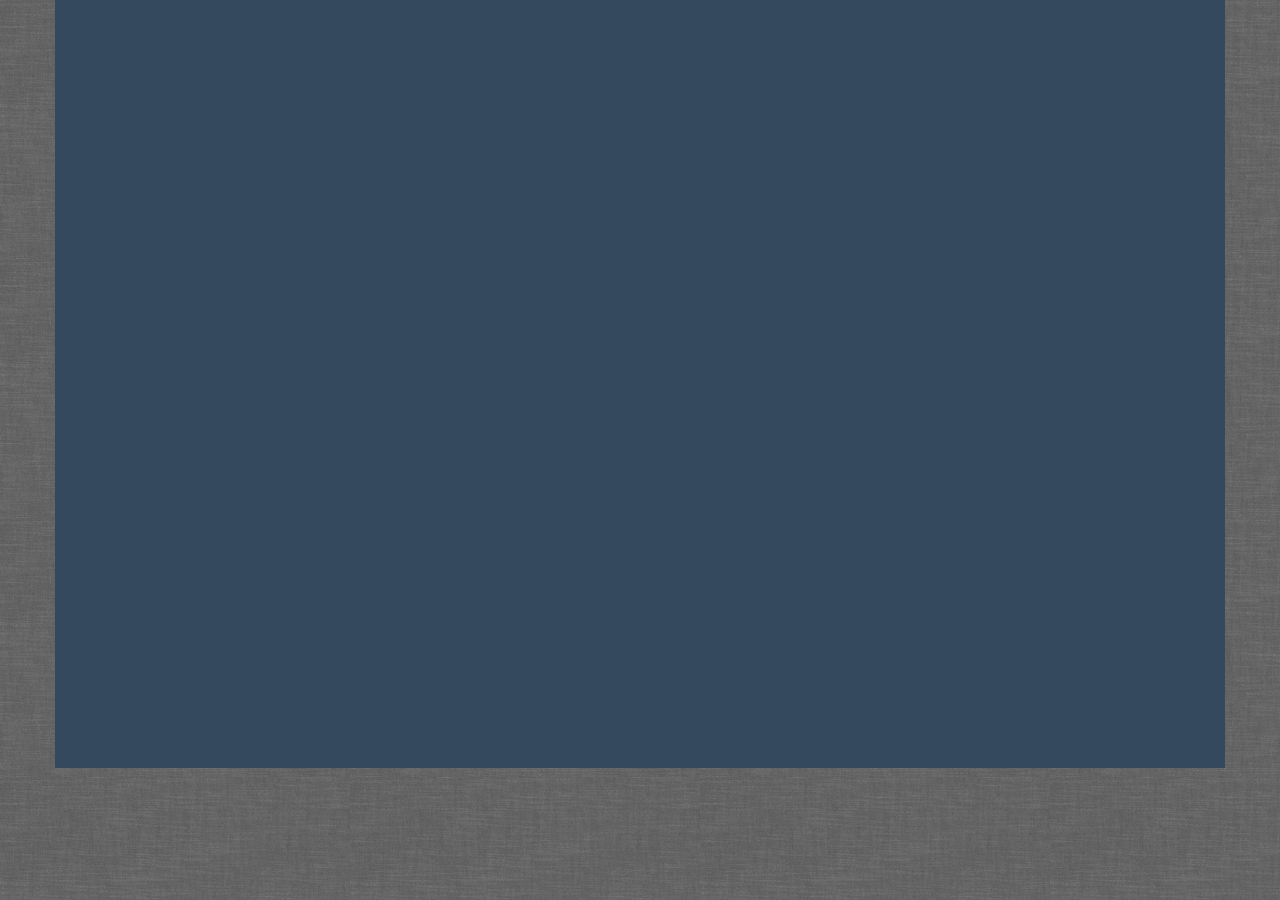
<file: index.html>
﻿<!DOCTYPE html>
<html xmlns="http://www.w3.org/1999/xhtml" lang="en">
<head>
<meta charset="utf-8">
<meta http-equiv="X-UA-Compatible" content="IE=edge">
<meta name="viewport" content="width=device-width, initial-scale=1">
<link rel="stylesheet" type="text/css" href="css/bootstrap.min.css">
<link href="css/StyleSheet.css" rel="stylesheet" />
<link rel="stylesheet" href="//maxcdn.bootstrapcdn.com/font-awesome/4.3.0/css/font-awesome.min.css">
<title>MagnyQuest</title>
<script src="http://ajax.aspnetcdn.com/ajax/jQuery/jquery-1.11.2.min.js"></script>
</head>
<body ondragstart="return false" onselectstart="return false">
<div class="container">
  <p id="lose_text"></p>
</div>
<!-----container end tag-----> 
<script>
        $(document).ready(function () {
            // start_btn
            $('.container').append("<div class=\"row\">");
            $('.container').append("<button class=\"btn btn-primary btn-large col-lg-4 col-lg-offset-4\" id=\"start_btn\">Start</button>");
            $('.container').append("<button class=\"btn btn-info btn-large col-lg-4 col-lg-offset-4\" id=\"controls_btn\">Controls</button>");
            $('.container').append("</div>");

            // player_variables

            // names
            var player_name = "jkl";

            // Levels
            var player_lvl = 3;

            // player img
            var player_img = "1.jpg";

            // player hp
            var player_base_hp = 40;
            var player_lvl_hp = 40;
            var player_hp = player_base_hp + (player_lvl_hp * player_lvl);

            // player stats
            var player_base_str = 2;
            var player_lvl_str = 2;
            var player_str = player_base_str + (player_lvl_str * player_lvl);
			
			//player exp
			var player_exp = 0;
			
			//player exp needed for level up
			var player_base_exp = 100;
			var player_exp_needed = player_base_exp * (player_lvl * 1.5);


			//controls_btn
            $('#controls_btn').click(function () {
                    $('.container').append("<div class=\"row\" id=\"controls_info\"></div>");
					$('#controls_info').append("<div class=\"col-lg-8 col-sm-12 col-xs-12 col-lg-offset-2\" id=\"controls_text\"></div>");
					$('#controls_text').append("<h1 class=\"text-center\">Welcome to MagnyQuest!</h1>");
					$('#controls_text').append("<p>Here in MagnyQuest, you can do a variety of things, like:</p>");
					$('#controls_text').append("<ul>");
					$('#controls_text').append("<li>Kill Things!</li>");
					$('#controls_text').append("<li>Gain exp!</li>");
					$('#controls_text').append("<li>Level up!</li>");
					$('#controls_text').append("<li>Kill more things!</li>");
					$('#controls_text').append("<li>Name yourself!</li>");
					$('#controls_text').append("<li>Other things which haven't been made yet! <span class=\"well well-sm\">*GASP*</span</li>");
					$('#controls_info').append("</ul>");
					$('#controls_text').append("<p>Not convinced to try it yet?</p>");
					$('#controls_text').append("<p>Just listen to all of our player(s - eventually) who loved MagnyQuest!:</p>");
					$('#controls_text').append("<p>Not convinced to try it yet?</p>");

                    $('#start_btn').remove();
                    $('#controls_btn').remove();
			});

            // start_btn
            $('#start_btn').click(function () {
                if (player_name != "") {

                    $('.container').append("<div class=\"row\" id=\"upper_frame\"></div>");
                    $('.container').append("<div class=\"row\" id=\"middle_frame\"></div>");
                    $('#middle_frame').append("<button class=\"btn btn-default col-lg-4 col-lg-offset-4\" id=\"battle_btn\">BATTLE</button>");
                    $('.container').append("<div class=\"row\" id=\"under_frame\"></div>");

                    // asign player_variables
                    $('#under_frame').append("<div class=\"col-lg-4 col-sm-4 col-xs-12\" id=\"player_frame\"></div>");
                    $('#player_frame').append("<div class=\"col-lg-6 col-sm-6 col-xs-6\" id=\"player_img_wrapper\">");
                    $('#player_img_wrapper').append("<img class=\"img-responsive img-rounded\" id=\"player_img\" src=\"images/" + player_img + "\" />");
                    $('#player_frame').append("</div>");
                    $('#player_frame').append("<p class=\"col-lg-6 col-sm-6 col-xs-6 0mg\" id=\"player_name\">" + player_name + "</p>");
                    $('#player_frame').append("<p class=\"col-lg-6 col-sm-6 col-xs-6 0mg\" id=\"player_hp\"> Health: " + player_hp + "</p>");
                    $('#player_frame').append("<p class=\"col-lg-6 col-sm-6 col-xs-6 0mg\" id=\"player_str\">Strength: " + player_str + "</p>");
                    $('#player_frame').append("<p class=\"col-lg-6 col-sm-6 col-xs-6 0mg\" id=\"player_lvl\">Level: " + player_lvl + "</p>");
                    $('#player_frame').append("<p class=\"col-lg-6 col-sm-6 col-xs-6 0mg\" id=\"player_exp\">Current exp: " + player_exp + "</p>");
                    $('#player_frame').append("<p class=\"col-lg-6 col-sm-6 col-xs-6 0mg\" id=\"player_exp_needed\">Exp needed: " + player_exp_needed + "</p>");


                    $('#start_btn').remove();
                    $('#controls_btn').remove();

                }
				else
                {
                    $('.container').append("<input class=\"col-lg-4 col-lg-offset-4\" type=\"text\" id=\"name_textbox\"/>");
                    $('.container').append("<button class=\"btn btn-primary col-lg-4 col-lg-offset-4\" id=\"choose_name\">Choose Name</button>");

                    $('#start_btn').remove();
                    $('#controls_btn').remove();
                }
            });
            // vælg navn
            $(document).on("click", '#choose_name', function() {
                player_name = $('#name_textbox').val();
				if(player_name === ''){
				if(document.getElementById("noname") === null)
					{
					$('.container').append("<h3 class=\"col-lg-4 col-lg-offset-4 well\" id=\"noname\">You didn't input your name!</h3>");
					setTimeout(function() {
						$("#noname").remove();
					}, 1500);
					}
				}
				else{
                $('#choose_name').remove();
                $('#name_textbox').remove();
				}

			//controls_btn
            $('#controls_btn').click(function () {
			});

								
                // asign player_variables
				if(player_name !== ''){
                    $('.container').append("<div class=\"row\" id=\"upper_frame\"></div>");
                    $('.container').append("<div class=\"row\" id=\"middle_frame\"></div>");
                    $('#middle_frame').append("<button class=\"btn btn-default col-lg-4 col-lg-offset-4\" id=\"battle_btn\">BATTLE</button>");
                    $('.container').append("<div class=\"row\" id=\"under_frame\"></div>");

                    // asign player_variables
                    $('#under_frame').append("<div class=\"col-lg-4 col-sm-4 col-xs-12\" id=\"player_frame\"></div>");
                    $('#player_frame').append("<div class=\"col-lg-6 col-sm-6 col-xs-6\" id=\"player_img_wrapper\">");
                    $('#player_img_wrapper').append("<img class=\"img-responsive img-rounded\" id=\"player_img\" src=\"images/" + player_img + "\" />");
                    $('#player_frame').append("</div>");
                    $('#player_frame').append("<p class=\"col-lg-6 col-sm-6 col-xs-6 0mg\" id=\"player_name\">" + player_name + "</p>");
                    $('#player_frame').append("<p class=\"col-lg-6 col-sm-6 col-xs-6 0mg\" id=\"player_hp\"> Health: " + player_hp + "</p>");
                    $('#player_frame').append("<p class=\"col-lg-6 col-sm-6 col-xs-6 0mg\" id=\"player_str\">Strength: " + player_str + "</p>");
                    $('#player_frame').append("<p class=\"col-lg-6 col-sm-6 col-xs-6 0mg\" id=\"player_lvl\">Level: " + player_lvl + "</p>");
                    $('#player_frame').append("<p class=\"col-lg-6 col-sm-6 col-xs-6 0mg\" id=\"player_exp\">Current exp: " + player_exp + "</p>");
                    $('#player_frame').append("<p class=\"col-lg-6 col-sm-6 col-xs-6 0mg\" id=\"player_exp_needed\">Exp needed: " + player_exp_needed + "</p>");
				};
			});
			


            // battle button
            $(document).on("click", '#battle_btn', function () {
                // monsters
                var monster_list = new Array(
                    { "name": "monster1", "hp": 20, "str": 10, "img": "1.jpg", "lvl": 1, "exp": 8 },
                    { "name": "monster2", "hp": 40, "str": 20, "img": "1.jpg", "lvl": 2, "exp": 16 },
                    { "name": "monster3", "hp": 60, "str": 30, "img": "1.jpg", "lvl": 3, "exp": 24 },
                    { "name": "monster4", "hp": 80, "str": 40, "img": "1.jpg", "lvl": 4, "exp": 32 },
                    { "name": "monster5", "hp": 100, "str": 50, "img": "1.jpg", "lvl": 5, "exp": 40 }
                    )

                for ($i = 0; $i <= 0; $i++) {
                    var rand = Math.floor(Math.random() * monster_list.length);
                    var monster_name = monster_list[rand]['name'];
                    var monster_hp = monster_list[rand]['hp'];
                    var monster_str = monster_list[rand]['str'];
                    var monster_img = monster_list[rand]['img'];
                    var monster_lvl = monster_list[rand]['lvl'];
                    var monster_exp = monster_list[rand]['exp'];
					var monster_cur_hp = monster_list[rand]['hp'];
                }

                $('#battle_btn').remove();
				
				$('#under_frame').append("<button class=\"col-lg-2 col-sm-2 col-xs-12 col-lg-offset-1 col-sm-offset-1 btn btn-default\" id=\"attack_btn\">Attack</button>");

				
                $('#under_frame').append("<div class=\"col-lg-4 col-sm-4 col-xs-12 pull-right\" id=\"monster_frame\"></div>");
                $('#monster_frame').append("<div class=\"col-lg-6 col-sm-6 col-xs-6 pull-right\" id=\"monster_img_wrapper\">");
                $('#monster_img_wrapper').append("<img class=\"img-responsive img-rounded\" id=\"monster_img\" src=\"images/"+ monster_img +"\" />");
                $('#monster_frame').append("</div>");
                $('#monster_frame').append("<p class=\"col-lg-6 col-sm-6 col-xs-6\" id=\"monster_name\">Name: " + monster_name + "</p>");
                $('#monster_frame').append("<p class=\"col-lg-6 col-sm-6 col-xs-6\" id=\"monster_hp\">Health: " + monster_hp + "</p>");
                $('#monster_frame').append("<p class=\"col-lg-6 col-sm-6 col-xs-6\" id=\"monster_str\">Strength: " + monster_str + "</p>");
                $('#monster_frame').append("<p class=\"col-lg-6 col-sm-6 col-xs-6\" id=\"monster_lvl\">Level: " + monster_lvl + "</p>");
                $('#monster_frame').append("<p class=\"col-lg-6 col-sm-6 col-xs-6\" id=\"monster_exp\">exp drop: " + monster_exp + "</p>");
				$(document).on("click", '#attack_btn', function () {
					if(document.getElementById("battletextinfo") === null){
					$('.container').append("<div class=\"row\" id=\"battletextinfo\"></div>");
					}
					monster_cur_hp = monster_cur_hp - player_str;
					if(document.getElementById("bitp") === null){
					$('#battletextinfo').append("<p id=\"bitp\">You hit " + monster_name + " for " + player_str + " damage. it now has " + monster_cur_hp + "/" + monster_hp + "</p>");
					}
					else{
					$('#bitp').replaceWith("<p id=\"bitp\">You hit " + monster_name + " for " + player_str + " damage. it now has " + monster_cur_hp + "/" + monster_hp + "</p>");						
					}
					$('#monster_hp').html("Health: " + monster_cur_hp + "/" + monster_hp + "");
						if(monster_cur_hp <= 0){
						if(document.getElementById("killedmonstertext") === null){
						$('#battletextinfo').append("<p id=\"killedmonstertext\">You killed " + monster_name + "!</p>");
						}
						else{
						$('#killedmonstertext').replaceWith("<p id=\"killedmonstertext\">You killed " + monster_name + "!</p>");
						}
						if(document.getElementById("gotexptext") === null){
						$('#battletextinfo').append("<p id=\"gotexptext\">You got " + monster_exp + " exp from the monster!</p>");
						}
						else{
						$('#gotexptext').replaceWith("<p id=\"gotexptext\">You got " + monster_exp + " exp from the monster!</p>");
						}
						$('#bitp').fadeOut(250, function(){
						  $('#bitp').remove();
						});
						$('#killedmonstertext').fadeOut(5000, function(){
						  $('#killedmonstertext').remove();
						});
						$('#gotexptext').fadeOut(5000, function(){
						  $('#gotexptext').remove();
						});
						player_exp = player_exp + monster_exp;
						$('#player_exp').html("Current exp: " + player_exp + "");
						$('#attack_btn').remove();
						$('#monster_frame').remove();
						monster_cur_hp = undefined; monster_hp = undefined; monster_name = undefined; monster_str = undefined; monster_img = undefined; monster_lvl = undefined; monster_exp = undefined;
						$('#middle_frame').append("<button class=\"btn btn-default col-lg-4 col-lg-offset-4\" id=\"battle_btn\">BATTLE</button>");
						}
					});
                });
            });
    </script>
</body>
</html>
</file>
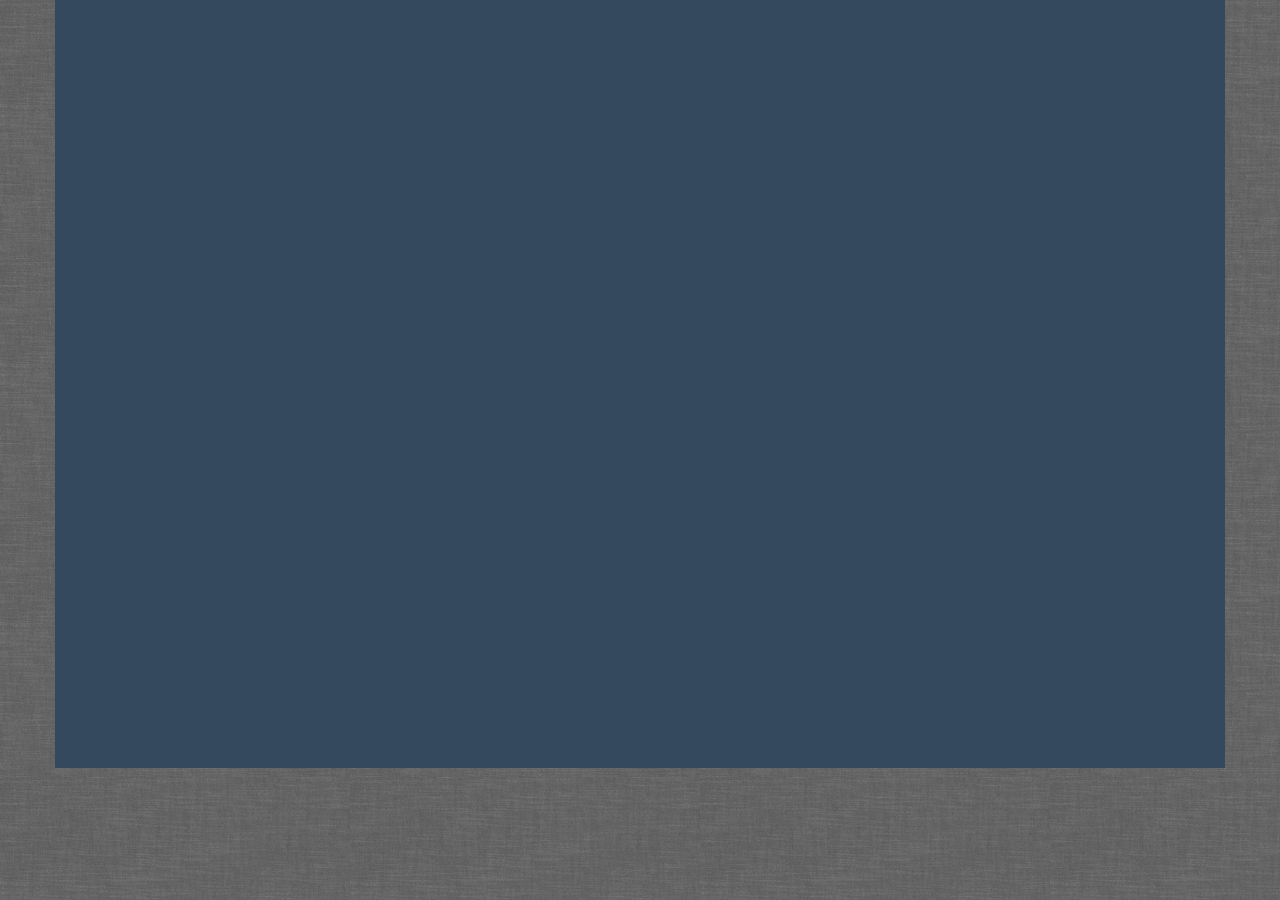
<file: HtmlPage.html>
﻿<!DOCTYPE html>
<html xmlns="http://www.w3.org/1999/xhtml" lang="en">
<head>
<meta charset="utf-8">
<meta http-equiv="X-UA-Compatible" content="IE=edge">
<meta name="viewport" content="width=device-width, initial-scale=1">
<link rel="stylesheet" type="text/css" href="css/bootstrap.min.css">
<link href="css/StyleSheet.css" rel="stylesheet" />
<link rel="stylesheet" href="//maxcdn.bootstrapcdn.com/font-awesome/4.3.0/css/font-awesome.min.css">
<title>MagnyQuest</title>
<script src="http://ajax.aspnetcdn.com/ajax/jQuery/jquery-1.11.2.min.js"></script>
</head>
<body>
<div class="container">
  <p id="lose_text"></p>
</div>
<!-----container end tag-----> 
<script>
        $(document).ready(function () {
            // start_btn
            $('.container').append("<div class=\"row\">");
            $('.container').append("<button class=\"btn btn-primary btn-large col-lg-4 col-lg-offset-4\" id=\"start_btn\">Start</button>");
            $('.container').append("<button class=\"btn btn-info btn-large col-lg-4 col-lg-offset-4\" id=\"controls_btn\">Controls</button>");
            $('.container').append("</div>");

            // player_variables

            // names
            var player_name = "";

            // Levels
            var player_lvl = 3;

            // player img
            var player_img = "1.jpg";

            // player hp
            var player_base_hp = 40;
            var player_lvl_hp = 40;
            var player_hp = player_base_hp + (player_lvl_hp * player_lvl);

            // player stats
            var player_base_str = 2;
            var player_lvl_str = 2;
            var player_str = player_base_str + (player_lvl_str * player_lvl);

            // start_btn
            $('#start_btn').click(function () {
                if (player_name != "") {

                    $('.container').append("<div class=\"row\" id=\"upper_frame\"></div>");
                    $('.container').append("<div class=\"row\" id=\"middle_frame\"></div>");
                    $('#middle_frame').append("<button class=\"btn btn-default col-lg-4 col-lg-offset-4\" id=\"battle_btn\">BATTLE</button>");
                    $('.container').append("<div class=\"row\" id=\"under_frame\"></div>");

                    // asign player_variables
                    $('#under_frame').append("<div class=\"col-lg-4 col-sm-4 col-xs-12\" id=\"player_frame\"></div>");
                    $('#player_frame').append("<div class=\"col-lg-6 col-sm-6 col-xs-6\" id=\"player_img_wrapper\">");
                    $('#player_img_wrapper').append("<img class=\"img-responsive img-rounded\" id=\"player_img\" src=\"images/" + player_img + "\" />");
                    $('#player_frame').append("</div>");
                    $('#player_frame').append("<p class=\"col-lg-6 col-sm-6 col-xs-6\" id=\"player_name\">" + player_name + "</p>");
                    $('#player_frame').append("<p class=\"col-lg-6 col-sm-6 col-xs-6\" id=\"player_hp\"> Health: " + player_hp + "</p>");
                    $('#player_frame').append("<p class=\"col-lg-6 col-sm-6 col-xs-6\" id=\"player_str\">Strength: " + player_str + "</p>");
                    $('#player_frame').append("<p class=\"col-lg-6 col-sm-6 col-xs-6\" id=\"player_lvl\">Level: " + player_lvl + "</p>");

                    $('#start_btn').remove();
                    $('#controls_btn').remove();

                }
                else
                {
                    $('.container').append("<input class=\"col-lg-4 col-lg-offset-4\" type=\"text\" id=\"name_textbox\"/>");
                    $('.container').append("<button class=\"btn btn-primary col-lg-4 col-lg-offset-4\" id=\"choose_name\">Choose Name</button>");

                    $('#start_btn').remove();
                    $('#controls_btn').remove();
                }
            });

            // vælg navn
            $(document).on("click", '#choose_name', function() {
                player_name = $('#name_textbox').val();
				if(player_name === ''){
				if(document.getElementById("noname") === null)
					{
					$('.container').append("<h3 class=\"col-lg-4 col-lg-offset-4 well\" id=\"noname\">You didn't input your name!</h3>");
					setTimeout(function() {
						$("#noname").remove();
					}, 1500);
					}
				}
				else{
                $('#choose_name').remove();
                $('#name_textbox').remove();
				}
                // asign player_variables
				if(player_name !== ''){
                    $('.container').append("<div class=\"row\" id=\"upper_frame\"></div>");
                    $('.container').append("<div class=\"row\" id=\"middle_frame\"></div>");
                    $('#middle_frame').append("<button class=\"btn btn-default col-lg-4 col-lg-offset-4\" id=\"battle_btn\">BATTLE</button>");
                    $('.container').append("<div class=\"row\" id=\"under_frame\"></div>");

                    // asign player_variables
                    $('#under_frame').append("<div class=\"col-lg-4 col-sm-4 col-xs-12\" id=\"player_frame\"></div>");
                    $('#player_frame').append("<div class=\"col-lg-6 col-sm-6 col-xs-6\" id=\"player_img_wrapper\">");
                    $('#player_img_wrapper').append("<img class=\"img-responsive img-rounded\" id=\"player_img\" src=\"images/" + player_img + "\" />");
                    $('#player_frame').append("</div>");
                    $('#player_frame').append("<p class=\"col-lg-6 col-sm-6 col-xs-6\" id=\"player_name\">" + player_name + "</p>");
                    $('#player_frame').append("<p class=\"col-lg-6 col-sm-6 col-xs-6\" id=\"player_hp\"> Health: " + player_hp + "</p>");
                    $('#player_frame').append("<p class=\"col-lg-6 col-sm-6 col-xs-6\" id=\"player_str\">Strength: " + player_str + "</p>");
                    $('#player_frame').append("<p class=\"col-lg-6 col-sm-6 col-xs-6\" id=\"player_lvl\">Level: " + player_lvl + "</p>");
				};
			});
			


            // battle button
            $(document).on("click", '#battle_btn', function () {
                // monsters
                var monster_list = new Array(
                    { "navn": "monster1", "hp": 1, "str": 10, "img": "1.jpg", "lvl": 1 },
                    { "navn": "monster2", "hp": 2, "str": 20, "img": "1.jpg", "lvl": 2 },
                    { "navn": "monster3", "hp": 3, "str": 30, "img": "1.jpg", "lvl": 3 }
                    )

                for ($i = 0; $i <= 0; $i++) {
                    var rand = Math.floor(Math.random() * monster_list.length);
                    var monster_navn = monster_list[rand]['navn'];
                    var monster_hp = monster_list[rand]['hp'];
                    var monster_str = monster_list[rand]['str'];
                    var monster_img = monster_list[rand]['img'];
                    var monster_lvl = monster_list[rand]['lvl'];
                }

                $('#battle_btn').remove();

                $('#under_frame').append("<div class=\"col-lg-4 col-sm-4 col-xs-12 pull-right\" id=\"monster_frame\"></div>");
                $('#monster_frame').append("<div class=\"col-lg-6 col-sm-6 col-xs-6 pull-right\" id=\"monster_img_wrapper\">");
                $('#monster_img_wrapper').append("<img class=\"img-responsive img-rounded\" id=\"monster_img\" src=\"images/"+ monster_img +"\" />");
                $('#monster_frame').append("</div>");
                $('#monster_frame').append("<p class=\"col-lg-6 col-sm-6 col-xs-6\" id=\"monster_name\">Name: " + monster_navn + "</p>");
                $('#monster_frame').append("<p class=\"col-lg-6 col-sm-6 col-xs-6\" id=\"monster_hp\">Health: " + monster_hp + "</p>");
                $('#monster_frame').append("<p class=\"col-lg-6 col-sm-6 col-xs-6\" id=\"monster_str\">Strength: " + monster_str + "</p>");
                $('#monster_frame').append("<p class=\"col-lg-6 col-sm-6 col-xs-6\" id=\"monster_lvl\">Level: " + monster_lvl + "</p>");
                });
            });
    </script>
</body>
</html>
</file>
<file: css/StyleSheet.css>
﻿body {
	background-image: url(../images/grey_wash_wall.png);
}
/* start */

#start_btn, #controls_btn {
	height: 60px;
	font-size: 30px;
	border-color: #000;
	border: solid 1px;
	font-family: SimSun;
	color: #111;
}
#start_btn:hover, #controls_btn:hover {
	opacity: 0.85;
}
/* Choose name */

#choose_name {
	height: 60px;
	font-size: 30px;
	border-color: #000;
	border: solid 1px;
	font-family: SimSun;
	color: #111;
}
#name_textbox {
	height: 40px;
	font-size: 30px;
	border-color: #000;
	border: solid 1px;
	font-family: SimSun;
	color: #111;
}
/* player */

#player_frame {
	height: 130px;
	float: left;
	clear: both;
	background-color: #00ff21;
	border-radius: 10px;
}
#player_img {
	height: 130px;
	float: left;
	margin: 0px 0 0 0;
}
#player_name, #player_hp, #player_lvl, #player_str, #player_exp, #player_exp_needed {
	margin: 0 0 0 0;
	font-family: SimSun;
	text-shadow: 0 0 5px rgba(255,255,255,1);
}
#battle_btn {
	float: left;
	clear: both;
	font-family: SimSun;
}
#upper_frame {
	height: 80px;
	background-color: #292929;
}
#middle_frame {
	height: 390px;
	background-color: #D0FF5D;
}
#under_frame {
	height: 130px;
	background-color: #0026ff;
}
#battletextinfo {
	background-color: rgba(189, 195, 199,1.0);
	max-height: 150px;
	overflow: auto;
}
.container {
	background-color: #34495e;
	min-height: 768px;
}
#controls_info {
	background-color: rgba(189, 195, 199,1.0);
}
/* enemy */

#monster_frame {
	height: 130px;
	background-color: #E04F4F;
	border-radius: 10px;
}
#monster_img {
	height: 130px;
	margin: 0 0 0 0;
}
#monster_name, #monster_hp, #monster_lvl, #monster_str, #monster_exp {
	margin: 0 0 0 0;
	font-family: SimSun;
	text-shadow: 0 0 5px rgba(255,255,255,1);
}
</file>
